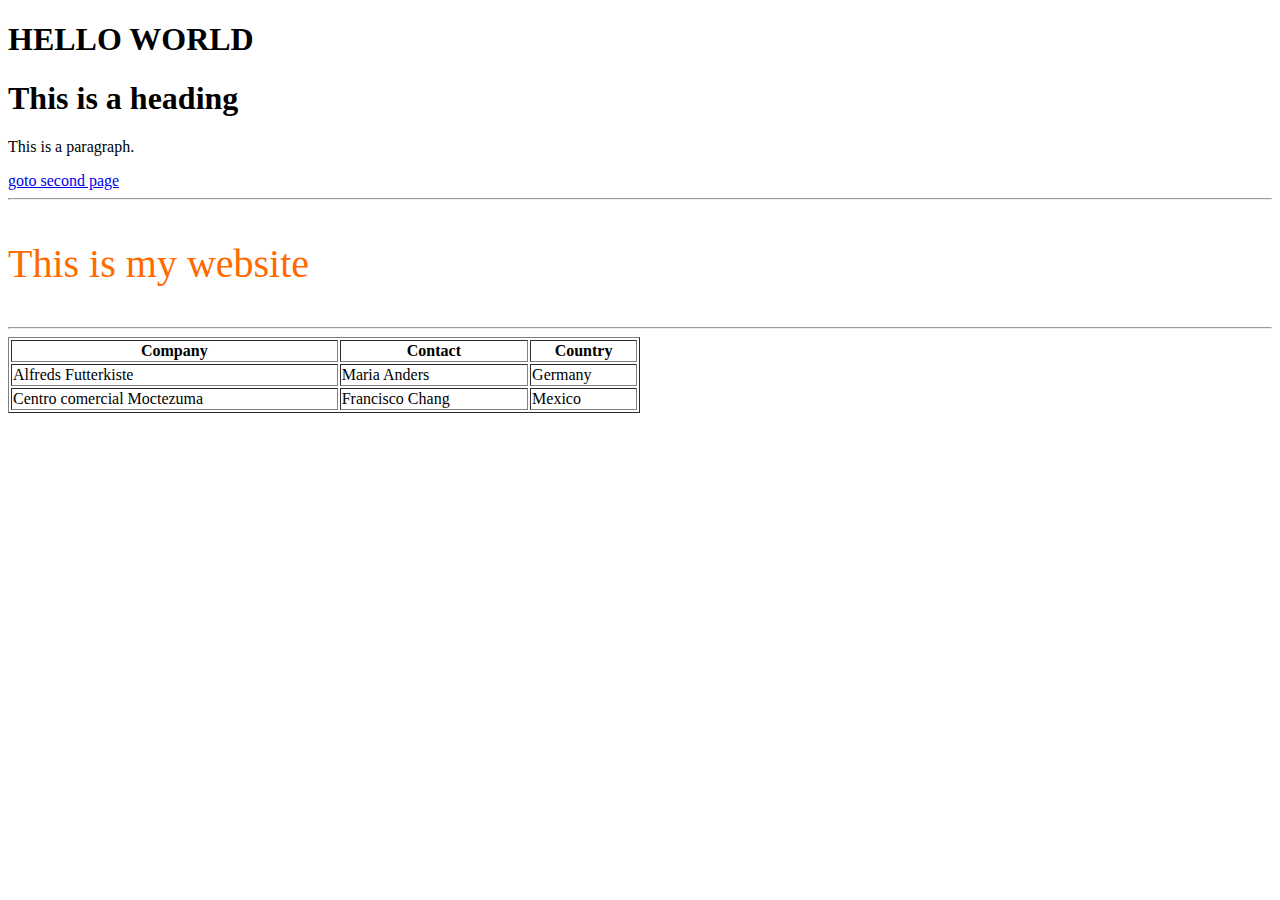
<file: website1/index.html>
﻿<!DOCTYPE html>
<html>
<head>
    <meta charset="utf-8" />
    <title>MY FIRST WEBSITE</title>
    <link href="scripts/main.css" rel="stylesheet" />

</head>
<body>
    <h1>HELLO WORLD</h1>
 
    <h1>This is a heading</h1>
    <p>This is a paragraph.</p>

    <a href="second.html">goto second page</a>
    <hr />
    <div>
        <p id="paragraph1"> This is my website</p>
    </div>
    
    <hr />
    <table border="1" width="50%">
        <tr>
            <th>Company</th>
            <th>Contact</th>
            <th>Country</th>
        </tr>
        <tr>
            <td>Alfreds Futterkiste</td>
            <td>Maria Anders</td>
            <td>Germany</td>
        </tr>
        <tr>
            <td>Centro comercial Moctezuma</td>
            <td>Francisco Chang</td>
            <td>Mexico</td>
        </tr>
    </table>


</body>
</html>
</file>
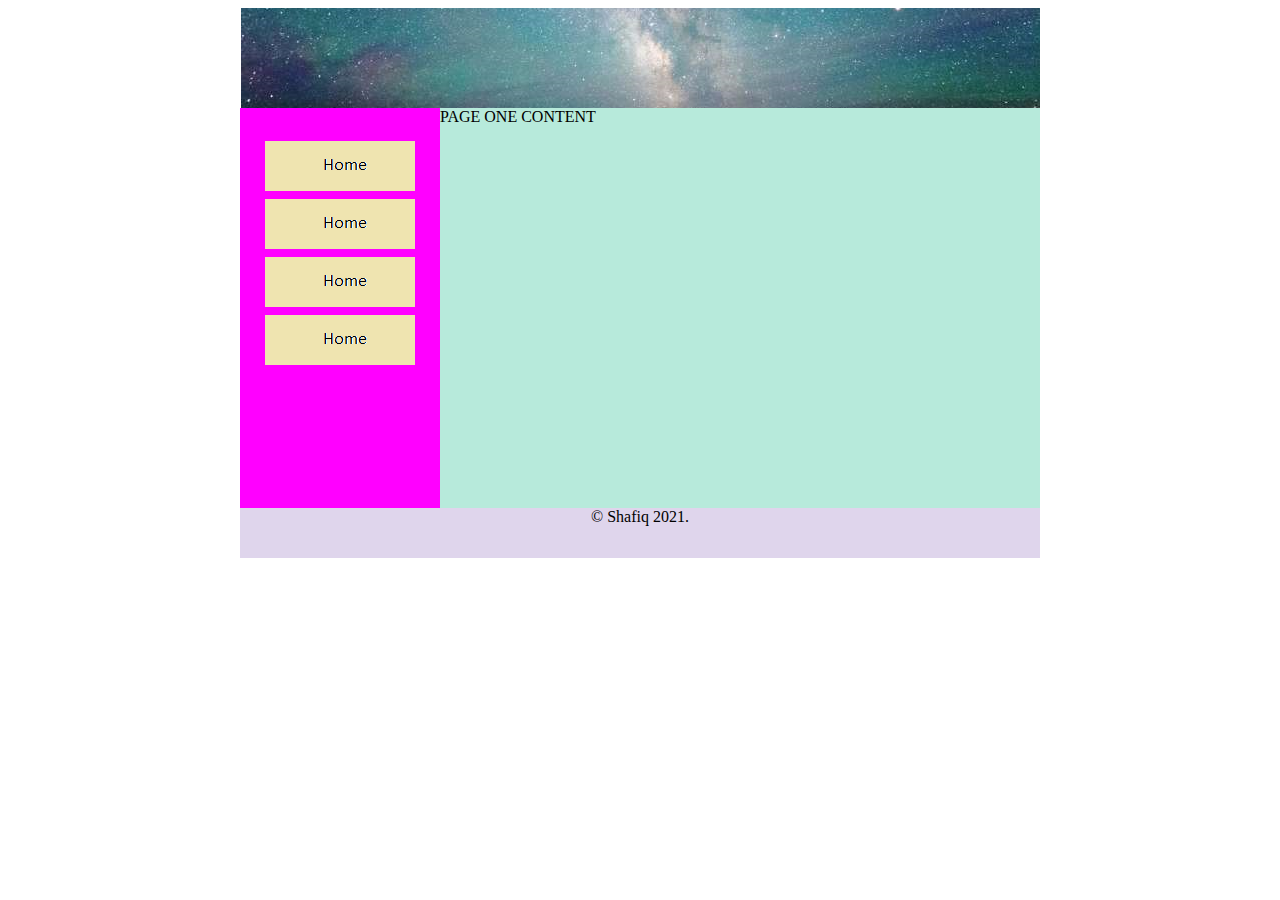
<file: website1/one.html>
﻿<!DOCTYPE html>
<html>
<head>
<meta charset="utf-8" />
<title>Template</title>
<link href="scripts/main.css" rel="stylesheet" />
</head>
<body>
<!-- wrapper wraps whole web page -->
<center>
<div class="wrapper">
<!-- contains header image -->
<div class="header">
    <img src="images/sky.png" alt="my header image" />
</div>
<!-- contains navigation and main content -->
<div class="container">

<!-- navigation -->
    <div class="nav">
        <div class="innerNav">
            <table>
                <tr>
                    <td><a href="home.html"><img src="Nav_image/home1.png" /></a></td>
                </tr>
                <tr>
                    <td><a href="one.html"><img src="Nav_image/home1.png" /></a></td>
                </tr>
                <tr>
                    <td><a href="two.html"><img src="Nav_image/home1.png" /></a></td>
                </tr>
                <tr>
                    <td><a href="three.html"><img src="Nav_image/home1.png" /></a></td>
                </tr>
            </table>
        </div>
    </div>
<!-- main content -->
<div class="mainContent">
    <div class="innerContent">
        PAGE ONE CONTENT
    </div>
</div>
<div>

</div>
</div>
<!--Footer-->
<center>
    <div class="footer">
        <div class="footer2">
            &copy; Shafiq 2021.
        </div>


    </div>
</center>
</div>
</center>
</body>
</html>
</file>
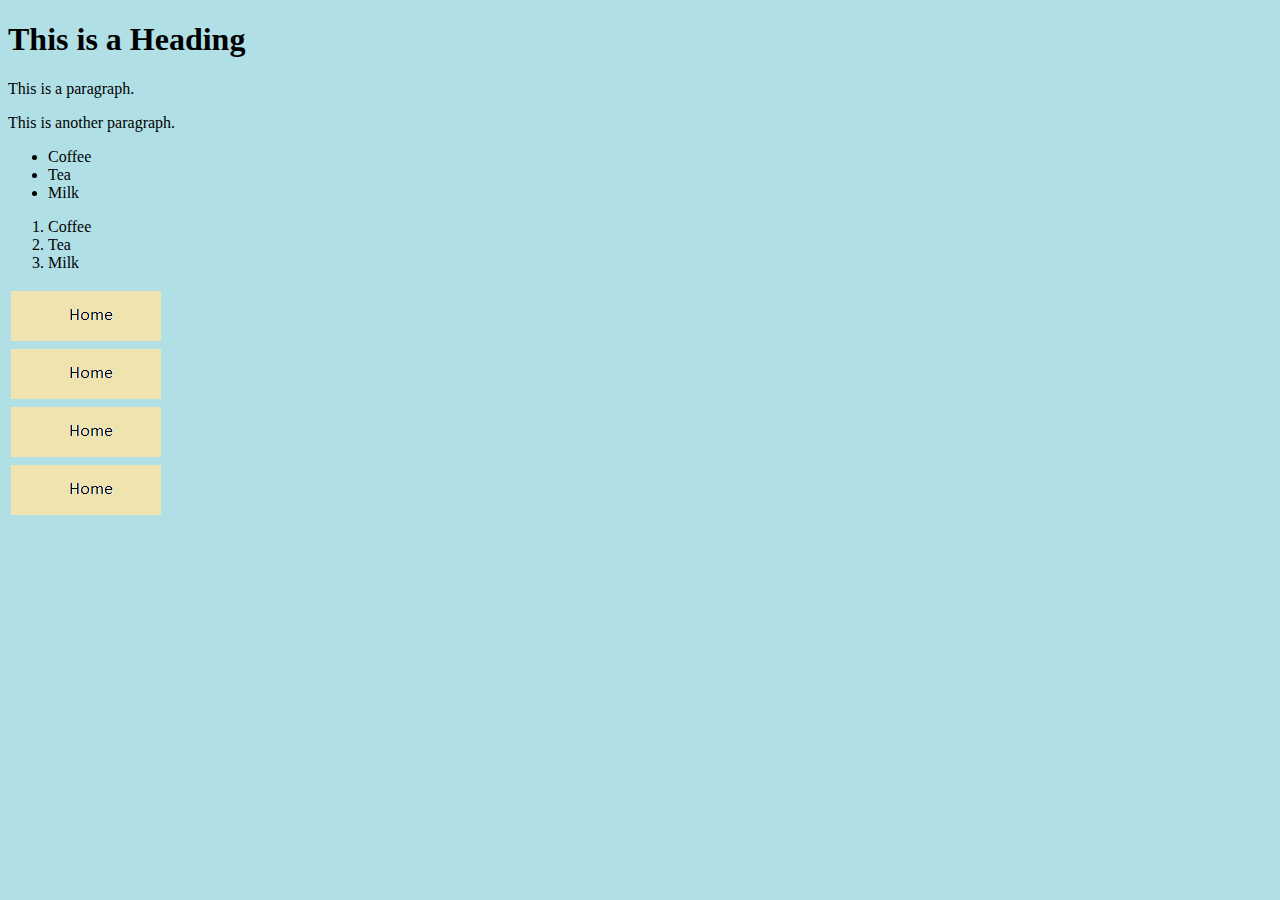
<file: website1/third.html>
﻿<!DOCTYPE html>
<html>
<head>
    <title>Page Title</title>
</head>
<body style="background-color:powderblue;">
    <div>
        <h1>This is a Heading</h1>
    </div>
    <p>This is a paragraph.</p>
    <p>This is another paragraph.</p>
    <ul>
        <li>Coffee</li>
        <li>Tea</li>
        <li>Milk</li>
    </ul>

    <ol>
        <li>Coffee</li>
        <li>Tea</li>
        <li>Milk</li>
    </ol>

    <div>
<table>
    <tr style="padding-top:3px;">
        <td><a href="#"><img src="Nav_image/home1.png" /></a></td>
    </tr>
    <tr>
        <td><a href="#"><img src="Nav_image/home1.png" /></a></td>
    </tr>
    <tr>
        <td><a href="#"><img src="Nav_image/home1.png" /></a></td>
    </tr>
    <tr>
        <td><a href="#"><img src="Nav_image/home1.png" /></a></td>
    </tr>   
</table>

    </div>
</body>
</html>
</file>
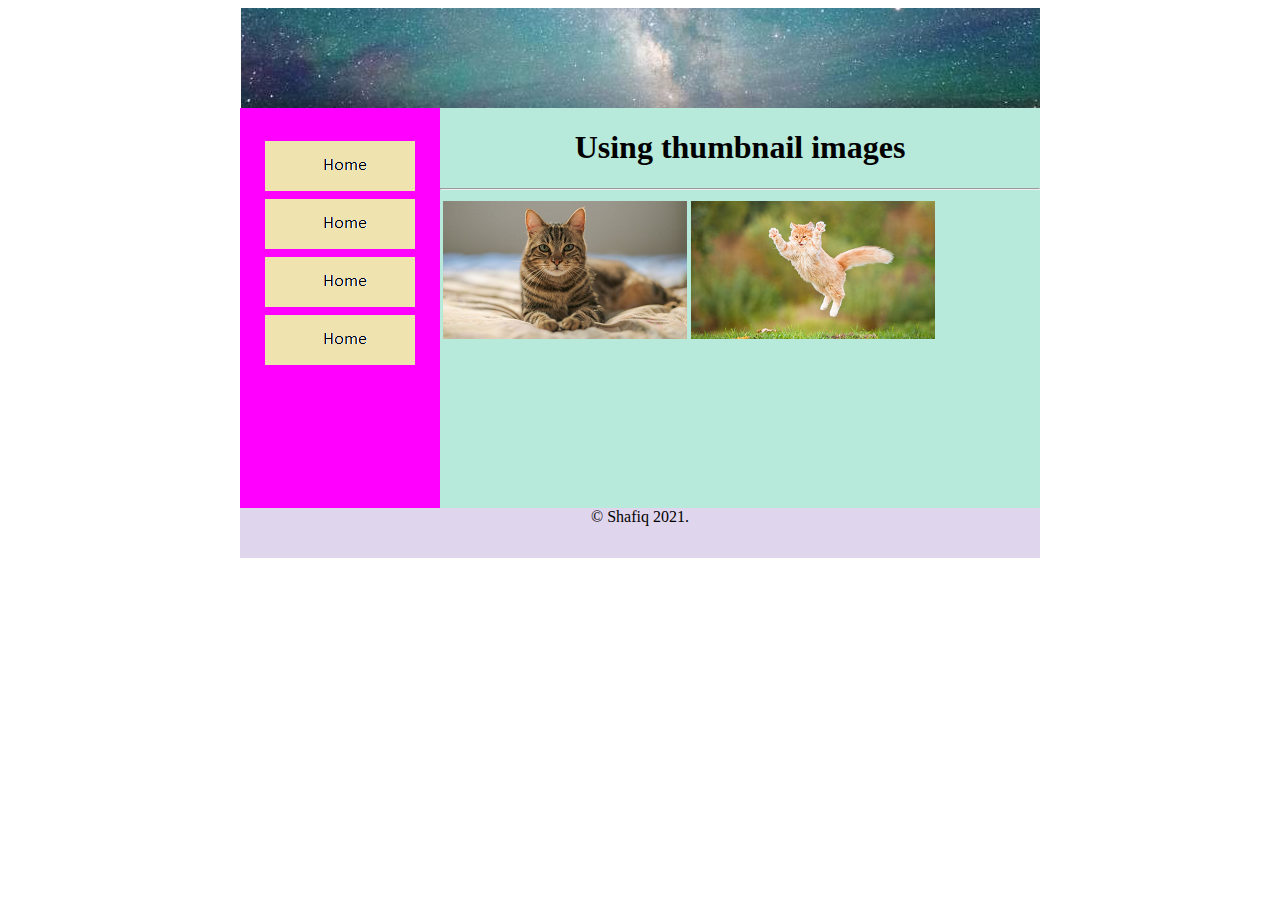
<file: website1/three.html>
﻿<!DOCTYPE html>
<html>
<head>
<meta charset="utf-8" />
<title>Template</title>
<link href="scripts/main.css" rel="stylesheet" />
</head>
<body>
<!-- wrapper wraps whole web page -->
<center>
<div class="wrapper">
<!-- contains header image -->
<div class="header">
    <img src="images/sky.png" alt="my header image" />
</div>
<!-- contains navigation and main content -->
<div class="container">

<!-- navigation -->
    <div class="nav">
        <div class="innerNav">
            <table>
                <tr>
                    <td><a href="home.html"><img src="Nav_image/home1.png" /></a></td>
                </tr>
                <tr>
                    <td><a href="one.html"><img src="Nav_image/home1.png" /></a></td>
                </tr>
                <tr>
                    <td><a href="two.html"><img src="Nav_image/home1.png" /></a></td>
                </tr>
                <tr>
                    <td><a href="three.html"><img src="Nav_image/home1.png" /></a></td>
                </tr>
            </table>
        </div>
    </div>
<!-- main content -->
<div class="mainContent">
    <div class="innerContent">
        <center><h1>Using thumbnail images</h1><hr /></center>
        <div>
            <table>
                <tr>
                    <td>
                        <a href="images/cat2.jpg"><img src="thumbnail_images/cat2_thumbnail.png" /></a>
                    </td>
                    <td>
                        <a href="images/cat3.jpg"><img src="thumbnail_images/cat3_thumbnail.png" /></a>
                    </td>
                </tr>
            </table>
        </div>
    </div>
</div>
<div>

</div>
</div>
<!--Footer-->
<center>
    <div class="footer">
        <div class="footer2">
            &copy; Shafiq 2021.
        </div>


    </div>
</center>
</div>
</center>
</body>
</html>
</file>
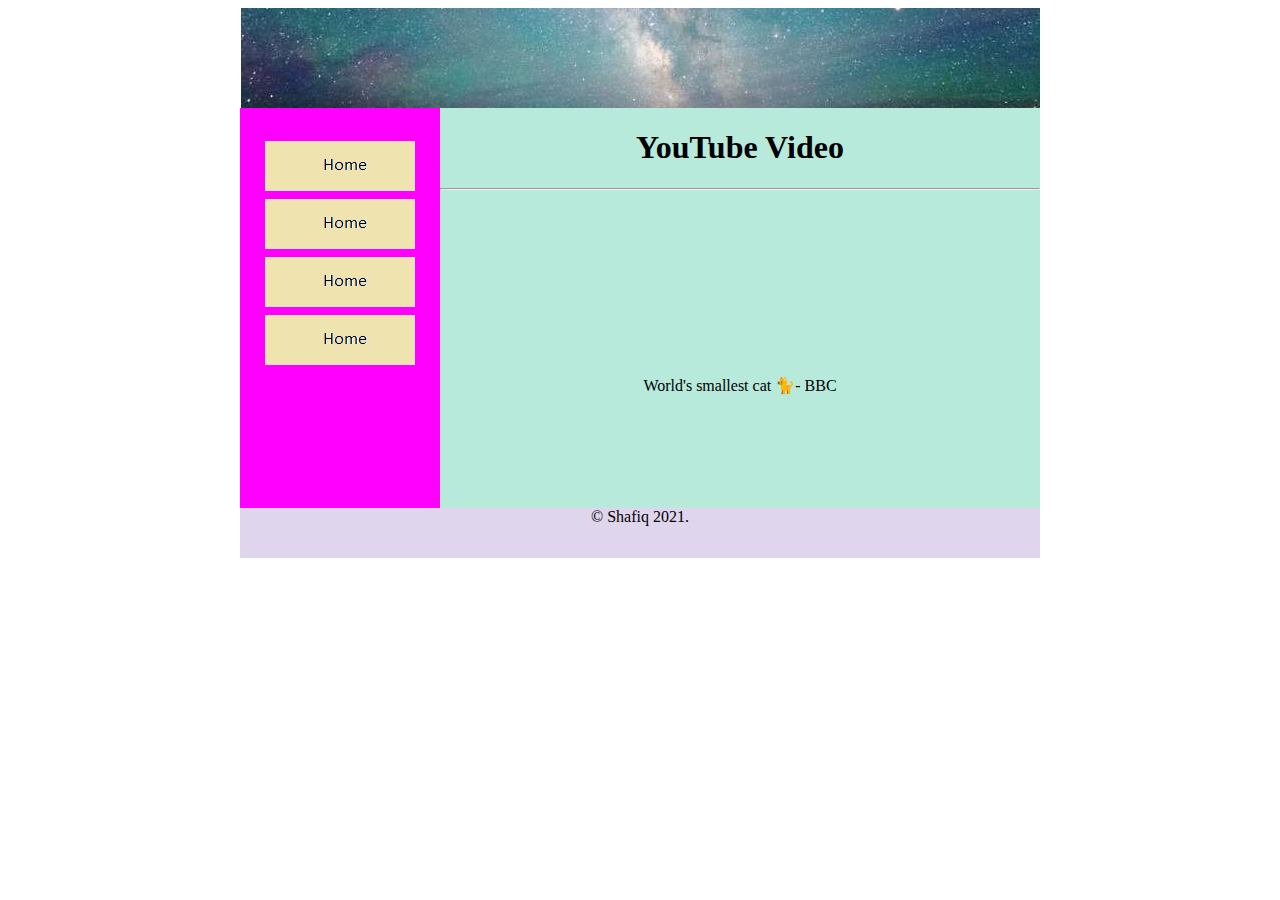
<file: website1/two.html>
﻿<!DOCTYPE html>
<html>
<head>
<meta charset="utf-8" />
<title>Template</title>
<link href="scripts/main.css" rel="stylesheet" />
</head>
<body>
<!-- wrapper wraps whole web page -->
<center>
<div class="wrapper">
<!-- contains header image -->
<div class="header">
    <img src="images/sky.png" alt="my header image" />
</div>
<!-- contains navigation and main content -->
<div class="container">

<!-- navigation -->
    <div class="nav">
        <div class="innerNav">
            <table>
                <tr>
                    <td><a href="home.html"><img src="Nav_image/home1.png" /></a></td>
                </tr>
                <tr>
                    <td><a href="one.html"><img src="Nav_image/home1.png" /></a></td>
                </tr>
                <tr>
                    <td><a href="two.html"><img src="Nav_image/home1.png" /></a></td>
                </tr>
                <tr>
                    <td><a href="three.html"><img src="Nav_image/home1.png" /></a></td>
                </tr>
            </table>
        </div>
    </div>
<!-- main content -->
<div class="mainContent">
    <div class="innerContent">
        <center><h1>YouTube Video</h1><hr /></center>
        <center>
            <div>
                <iframe width="280" height="158" src="https://www.youtube.com/embed/W86cTIoMv2U" 
                        title="YouTube video player" frameborder="0" allow="accelerometer; autoplay; 
                        clipboard-write; encrypted-media; gyroscope; picture-in-picture" allowfullscreen></iframe>
            </div>
        </center>
        <center><p>World's smallest cat 🐈- BBC</p></center>
    </div>
</div>
<div>

</div>
</div>
<!--Footer-->
<center>
    <div class="footer">
        <div class="footer2">
            &copy; Shafiq 2021.
        </div>


    </div>
</center>
</div>
</center>
</body>
</html>
</file>
<file: website1/scripts/main.css>
﻿body{

}

.wrapper {
    width:800px;  
}
.header {
    height: 100px;
    width:800px;
    float:left;
}
.container {
    width: 800px;
    height: 400px;  
    float:left;
}
.nav {
    background-color: #ff00ff;
    width: 200px;
    float: left;
    height:400px;
    
}
.innerNav{
    padding-top:30px;
}
.mainContent {
    height: 400px;
    width: 600px;
    float: right;
    background-color: #b7eadb;
}
.innerContent{
    text-align:left;

}
.footer {
    
    background-color: #dfd5ec;
    width:800px;
    height:50px;
    float:left;
}
.footer_logo{
    float:left;

}

#paragraph1
{
    color:#ff6a00;
    font-size:40px;
}
</file>
